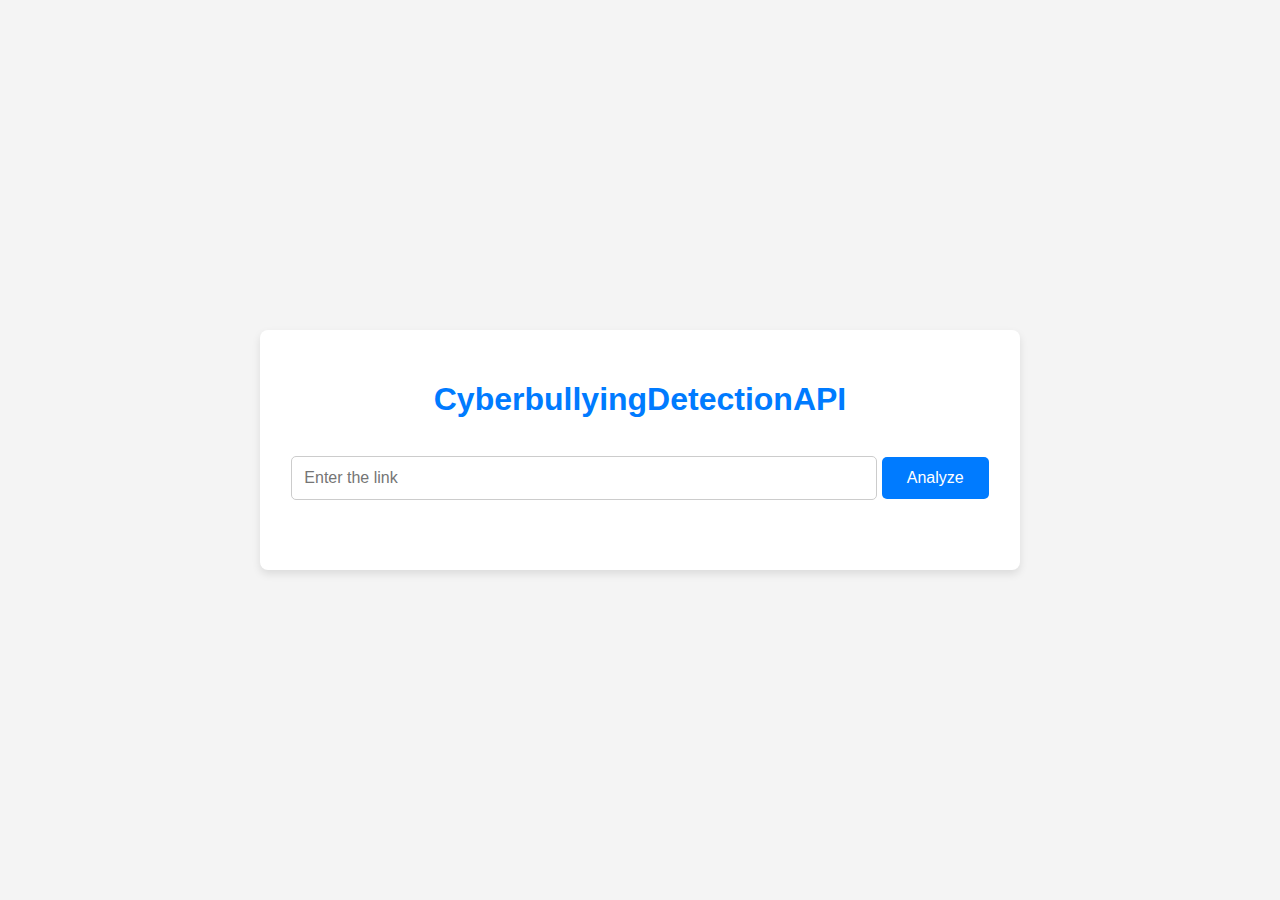
<file: templates/index.html>
<!DOCTYPE html>
<html lang="en">
<head>
    <meta charset="UTF-8">
    <meta name="viewport" content="width=device-width, initial-scale=1.0">
    <title>CyberbullyingDetectionAPI</title>
    <link rel="stylesheet" href="/static/styles.css">
</head>
<body>
    <div class="container">
        <h1>CyberbullyingDetectionAPI</h1>
        <br>
        <form id="linkForm">
            <input type="text" id="linkInput" name="link" placeholder="Enter the link" required>
            <button type="submit" id="submitButton">Analyze</button>
        </form>
        <div id="results" style="margin-top: 20px;"></div>
    </div>
    
    <script>
        const form = document.getElementById('linkForm');
        const submitButton = document.getElementById('submitButton');
        const resultsDiv = document.getElementById('results');
        
        form.addEventListener('submit', async (e) => {
            e.preventDefault();
            
            // Disable the button
            submitButton.disabled = true;
            submitButton.style.backgroundColor = 'grey';
            submitButton.textContent = 'Analyzing...';
            
            const formData = new FormData(form);

            try {
                // Call the backend API
                const response = await fetch('/api/v1/analyze', {
                    method: 'POST',
                    body: formData,
                });

                const result = await response.json();

                if (response.ok) {
                    // Display the counts first
                    const counts = result.counts;
                    resultsDiv.innerHTML = `
                        <h2>Analysis Results:</h2>
                        <p><strong>Not Bullying:</strong> ${counts.not_bullying}</p>
                        <p><strong>Bullying:</strong> ${counts.bullying}</p>
                        <p><strong>Age:</strong> ${counts.age}</p>
                        <p><strong>Religion:</strong> ${counts.religion}</p>
                        <p><strong>Ethnicity:</strong> ${counts.ethnicity}</p>
                        <p><strong>Gender:</strong> ${counts.gender}</p>
                        <hr>
                    `;
                        
                    // Display any 10 comments
                    resultsDiv.innerHTML += `<h3>Top 10 Comments:</h3>`;
                    result.predictions.slice(0, 10).forEach(entry => {
                        resultsDiv.innerHTML += `
                            <div>
                                <strong>User:</strong> ${entry.user}<br>
                                <strong>Comment:</strong> ${entry.text}<br>
                                <strong>Sentiment:</strong> ${entry.sentiment.join(', ')}
                            </div>
                            <hr>
                        `;
                    });
                } else {
                    resultsDiv.innerHTML = '<p>Error analyzing link. Please check the link and try again.</p>';
                }
            } catch (error) {
                resultsDiv.innerHTML = '<p>Error connecting to the server. Please try again later.</p>';
            } finally {
                // Enable the button after processing
                submitButton.disabled = false;
                submitButton.style.backgroundColor = '#007BFF';
                submitButton.textContent = 'Analyze';
            }
        });
    </script>
</body>
</html>
</file>
<file: static/styles.css>
/* General Styles */
body {
    font-family: 'Roboto', sans-serif;
    background-color: #f4f4f4;
    color: #333;
    margin: 0;
    padding: 0;
    display: flex;
    justify-content: center;
    align-items: center;
    min-height: 100vh;
}

.container {
    background-color: white;
    border-radius: 8px;
    box-shadow: 0 4px 8px rgba(0, 0, 0, 0.1);
    padding: 30px;
    max-width: 700px;
    width: 100%;
    text-align: center;
}

/* Header */
h1 {
    font-size: 2rem;
    margin-bottom: 20px;
    color: #007BFF;
}

/* Form Input */
input[type="text"] {
    width: 80%;
    padding: 12px;
    border-radius: 5px;
    border: 1px solid #ccc;
    margin-bottom: 20px;
    font-size: 1rem;
}

button {
    padding: 12px 25px;
    background-color: #007BFF;
    color: white;
    border: none;
    border-radius: 5px;
    font-size: 1rem;
    cursor: pointer;
    transition: background-color 0.3s;
}

button:hover {
    background-color: #0056b3;
}

/* Table for displaying counts */
table {
    width: 100%;
    border-collapse: collapse;
    margin-top: 20px;
    border: 1px solid #ccc;
}

table, th, td {
    border: 1px solid #ccc; /* Adding border for table */
}

th, td {
    padding: 10px;
    text-align: center;
}

th {
    background-color: #007BFF;
    color: white;
}

/* Comment Card Design */
.comment-card {
    background-color: #f8f9fa;
    padding: 15px;
    margin: 15px 0;
    border-radius: 10px;
    box-shadow: 0 4px 8px rgba(0, 0, 0, 0.05);
    text-align: left;
    display: flex;
    align-items: center;
}

.comment-card img {
    width: 50px;
    height: 50px;
    border-radius: 50%;
    margin-right: 15px;
}

.comment-details {
    flex: 1;
}

.comment-details strong {
    display: block;
    font-size: 1rem;
    color: #007BFF;
}

.comment-details p {
    font-size: 0.9rem;
    margin: 5px 0;
}

.comment-details span {
    font-size: 0.8rem;
    color: #666;
}
</file>
